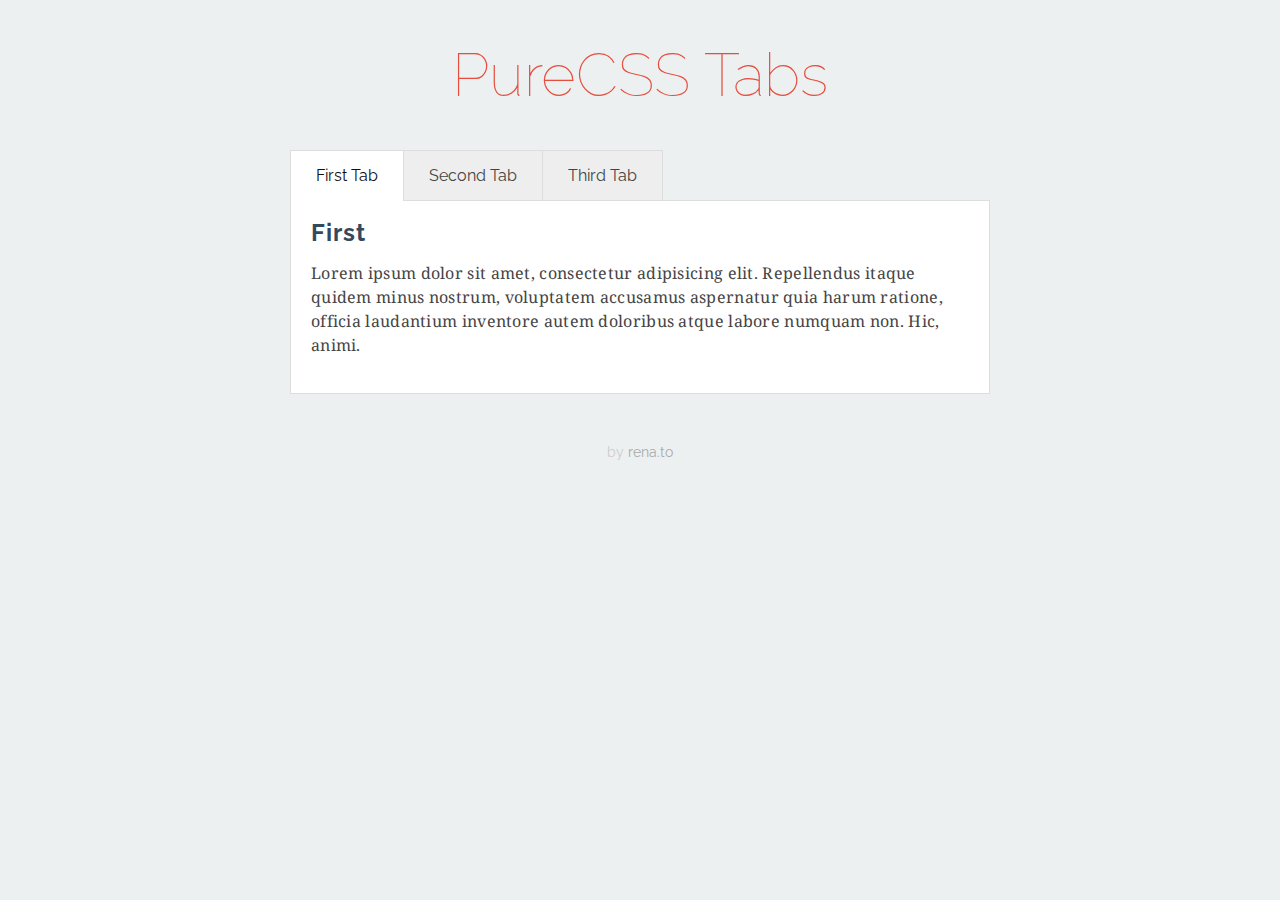
<file: art1.html>
<!DOCTYPE html>
<html lang="en">
<head>
    <meta charset="UTF-8">
    <meta name="viewport" content="width=device-width, initial-scale=1.0">
    <title>Document</title>
</head>
<style>
    /* Component Needs */
@import url(https://fonts.googleapis.com/css?family=Droid+Serif:400,700);
@import url(https://fonts.googleapis.com/css?family=Raleway:100,400,700);
.pc-tab > input,
.pc-tab section > div {
  display: none;
}

#tab1:checked ~ section .tab1,
#tab2:checked ~ section .tab2,
#tab3:checked ~ section .tab3 {
  display: block;
}

#tab1:checked ~ nav .tab1,
#tab2:checked ~ nav .tab2,
#tab3:checked ~ nav .tab3 {
  color: red;
}

/* Visual Styles */
*, *:after, *:before {
  -webkit-box-sizing: border-box;
  -moz-box-sizing: border-box;
  box-sizing: border-box;
}

body {
  -webkit-font-smoothing: antialiased;
  background: #ecf0f1;
  font-family: "Raleway";
}

h1 {
  text-align: center;
  font-weight: 100;
  font-size: 60px;
  color: #e74c3c;
}

.pc-tab {
  width: 100%;
  max-width: 700px;
  margin: 0 auto;
}
.pc-tab ul {
  list-style: none;
  margin: 0;
  padding: 0;
}
.pc-tab ul li label {
  font-family: "Raleway";
  float: left;
  padding: 15px 25px;
  border: 1px solid #ddd;
  border-bottom: 0;
  background: #eeeeee;
  color: #444;
}
.pc-tab ul li label:hover {
  background: #dddddd;
}
.pc-tab ul li label:active {
  background: #ffffff;
}
.pc-tab ul li:not(:last-child) label {
  border-right-width: 0;
}
.pc-tab section {
  font-family: "Droid Serif";
  clear: both;
}
.pc-tab section div {
  padding: 20px;
  width: 100%;
  border: 1px solid #ddd;
  background: #fff;
  line-height: 1.5em;
  letter-spacing: 0.3px;
  color: #444;
}
.pc-tab section div h2 {
  margin: 0;
  font-family: "Raleway";
  letter-spacing: 1px;
  color: #34495e;
}

#tab1:checked ~ nav .tab1 label,
#tab2:checked ~ nav .tab2 label,
#tab3:checked ~ nav .tab3 label {
  background: white;
  color: #111;
  position: relative;
}
#tab1:checked ~ nav .tab1 label:after,
#tab2:checked ~ nav .tab2 label:after,
#tab3:checked ~ nav .tab3 label:after {
  content: "";
  display: block;
  position: absolute;
  height: 2px;
  width: 100%;
  background: #ffffff;
  left: 0;
  bottom: -1px;
}

footer {
  margin-top: 50px;
  font-size: 14px;
  color: #CCC;
  text-align: center;
}
footer a {
  color: #AAA;
  text-decoration: none;
}
</style>
<body>
    
    <h1>PureCSS Tabs</h1>

<div class="pc-tab">
<input checked="checked" id="tab1" type="radio" name="pct" />
<input id="tab2" type="radio" name="pct" />
<input id="tab3" type="radio" name="pct" />
  <nav>
    <ul>
      <li class="tab1">
        <label for="tab1">First Tab</label>
      </li>
      <li class="tab2">
        <label for="tab2">Second Tab</label>
      </li>
      <li class="tab3">
        <label for="tab3">Third Tab</label>
      </li>
    </ul>
  </nav>
  <section>
    <div class="tab1">
      <h2>First</h2>
      <p>Lorem ipsum dolor sit amet, consectetur adipisicing elit. Repellendus itaque quidem minus nostrum, voluptatem accusamus aspernatur quia harum ratione, officia laudantium inventore autem doloribus atque labore numquam non. Hic, animi.</p>
    </div>
    <div class="tab2">
      <h2>Second</h2>
      <p>Lorem ipsum dolor sit amet, consectetur adipisicing elit. Laborum nesciunt ipsum dolore error repellendus officiis aliquid a, vitae reprehenderit, accusantium vero, ad. Obcaecati numquam sapiente cupiditate. Praesentium eaque, quae error!</p>
      <p>Lorem ipsum dolor sit amet, consectetur adipisicing elit. Perferendis, maiores.</p>
    </div>
    <div class="tab3">
      <h2>Third</h2>
      <p>Lorem ipsum dolor sit amet, consectetur adipisicing elit. Optio, nobis culpa rem, vitae earum aliquid.</p>
    </div>
  </section>
</div>

<footer>
  by <a href="http://rena.to/" target="_blank">rena.to</a>
</footer>
  
</body>
</html>
</file>
